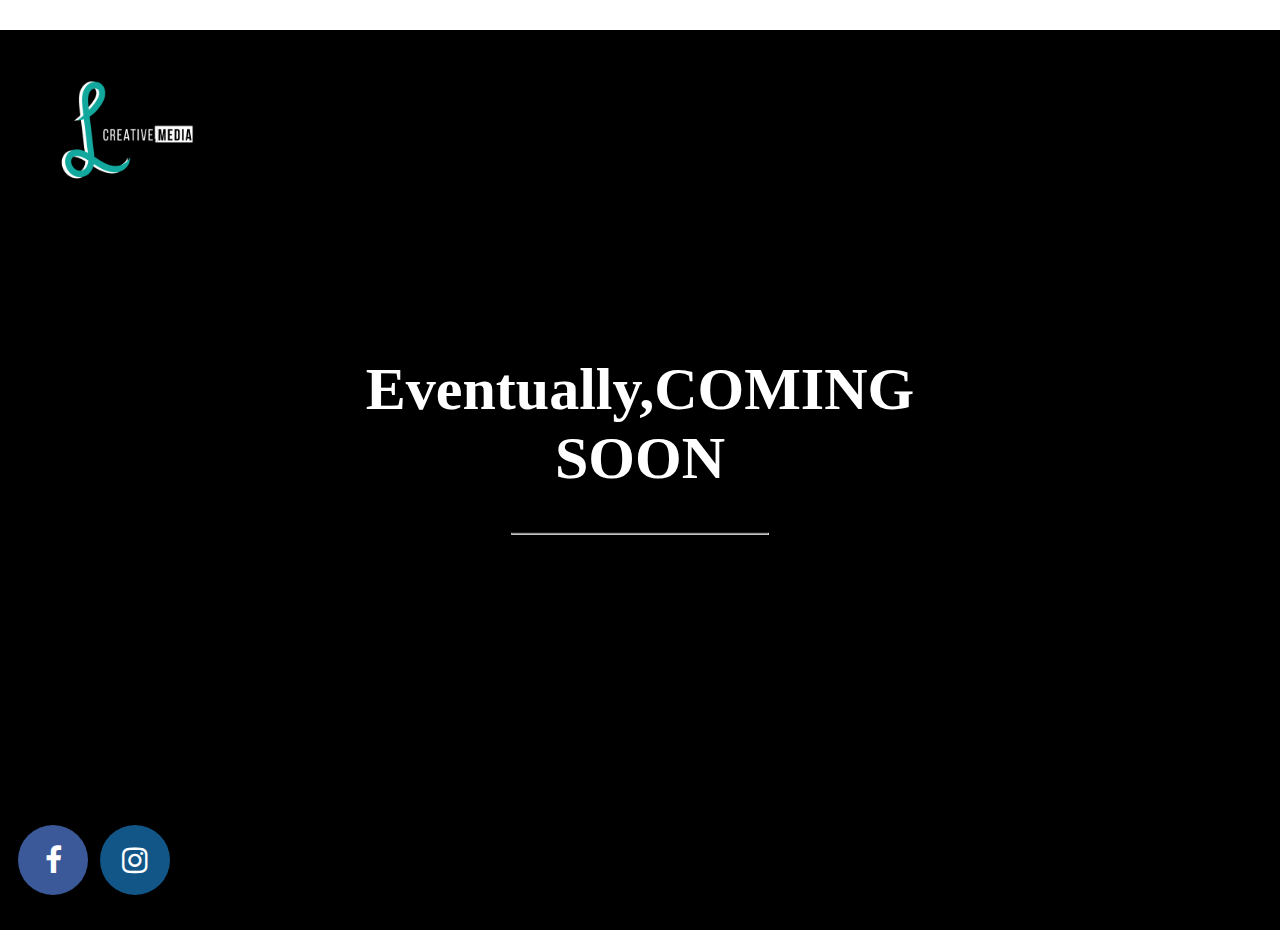
<file: index.html>
<!DOCTYPE html>
<html>
<head>
  <title>L Creative Media</title>
  <link rel="stylesheet" href="https://cdnjs.cloudflare.com/ajax/libs/font-awesome/4.7.0/css/font-awesome.min.css">

<style>


body, html {
  height: 100%;
  margin: 0;
}
.bgimg {
  background-color: black;
  height: 100%;
  background-position: center;
  background-size: cover;
  position: static;
  color: white;
  border-color: white
  font-family: Helvetica;
  font-size: 30px;
}

.topleft {
  position: absolute;
  top: 0;
  left: 16px;
}

.bottomleft {
  position: absolute;
  bottom: 0;
  left: 16px;
}

.middle {
  position: absolute;
  top: 50%;
  left: 50%;
  transform: translate(-50%, -50%);
  text-align: center;
 border-radius:10px
}

hr {
  margin: auto;
  width: 40%;
}

.fa {
  padding: 20px;
  font-size: 30px;
  width: 30px;
  text-align: center;
  text-decoration: none;
  margin: 5px 2px;
  border-radius: 50%;
  position: static;
}

.fa-facebook {
  background: #3B5998;
  color: white;
}
.fa-instagram {
  background: #125688;
  color: white;
}



</style>
</head>
<body>


<div class="bgimg">
  <div class="center">
    <p><IMG SRC="l.jpg" ALT="some text" WIDTH=300 HEIGHT=250></p>
  </div>
  <div class="middle">
    <h1>Eventually,COMING SOON</h1>
    <hr>
    <p id="demo" style="font-size:50px"></p>
  </div>

  <!--  icons 1-->
  <div class="bottomleft">
    <a href="https://www.facebook.com/L-Creative-Media-289764315252753/?modal=admin_todo_tour" class="fa fa-facebook"></a>


<!-- icon2 -->

 <a href="https://www.instagram.com/thelcreative/" class="fa fa-instagram"></a>



<script>
// Set the date we're counting down to
var countDownDate = new Date("June 2, 2019 15:37:25").getTime();

// Update the count down every 1 second
var countdownfunction = setInterval(function() {

  // Get todays date and time
  var now = new Date().getTime();

  // Find the distance between now an the count down date
  var distance = countDownDate - now;

  // Time calculations for days, hours, minutes and seconds
  var days = Math.floor(distance / (1000 * 60 * 60 * 24));
  var hours = Math.floor((distance % (1000 * 60 * 60 * 24)) / (1000 * 60 * 60));
  var minutes = Math.floor((distance % (1000 * 60 * 60)) / (1000 * 60));
  var seconds = Math.floor((distance % (1000 * 60)) / 1000);

  // Output the result in an element with id="demo"
  document.getElementById("demo").innerHTML = days + "d " + hours + "h "
  + minutes + "m " + seconds + "s ";

  // If the count down is over, write some text
  if (distance < 0) {
    clearInterval(countdownfunction);
    document.getElementById("demo").innerHTML = "EXPIRED";
  }
}, 1000);
</script>

</body>
</html>
</file>
